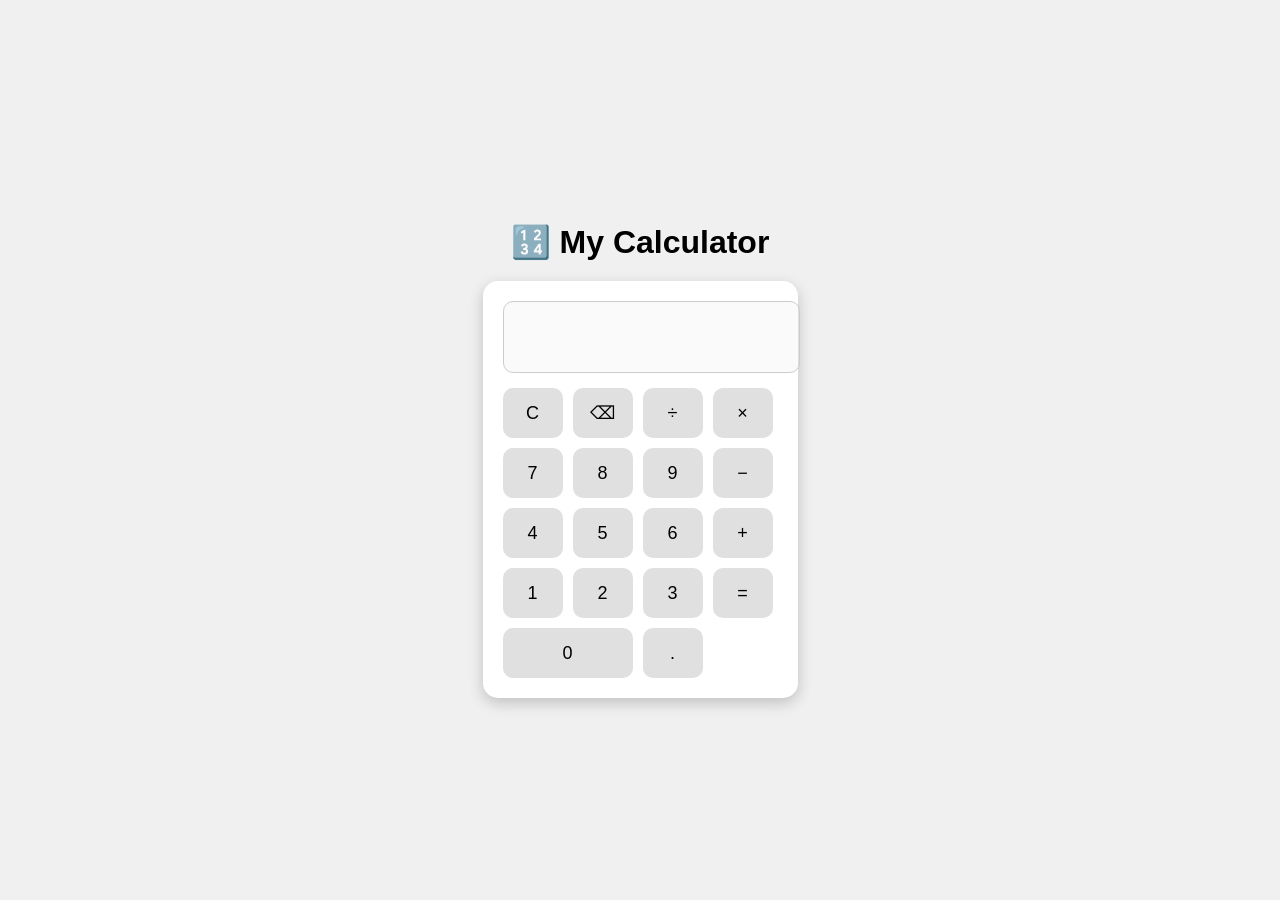
<file: Calculator App/index.html>
<!DOCTYPE html>
<html lang="en">
<head>
  <meta charset="UTF-8">
  <meta name="viewport" content="width=device-width, initial-scale=1.0">
  <title>Simple Calculator</title>
  <link rel="stylesheet" href="style.css">
</head>
<body>
  <h1>🔢 My Calculator</h1>
  <div class="calculator">
    <input type="text" id="display" disabled>
    <div class="buttons">
      <button onclick="clearDisplay()">C</button>
      <button onclick="deleteChar()">⌫</button>
      <button onclick="appendChar('/')">÷</button>
      <button onclick="appendChar('*')">×</button>

      <button onclick="appendChar('7')">7</button>
      <button onclick="appendChar('8')">8</button>
      <button onclick="appendChar('9')">9</button>
      <button onclick="appendChar('-')">−</button>

      <button onclick="appendChar('4')">4</button>
      <button onclick="appendChar('5')">5</button>
      <button onclick="appendChar('6')">6</button>
      <button onclick="appendChar('+')">+</button>

      <button onclick="appendChar('1')">1</button>
      <button onclick="appendChar('2')">2</button>
      <button onclick="appendChar('3')">3</button>
      <button onclick="calculate()">=</button>

      <button onclick="appendChar('0')" class="zero">0</button>
      <button onclick="appendChar('.')">.</button>
    </div>
  </div>
  <script src="script.js"></script>
</body>
</html>
</file>
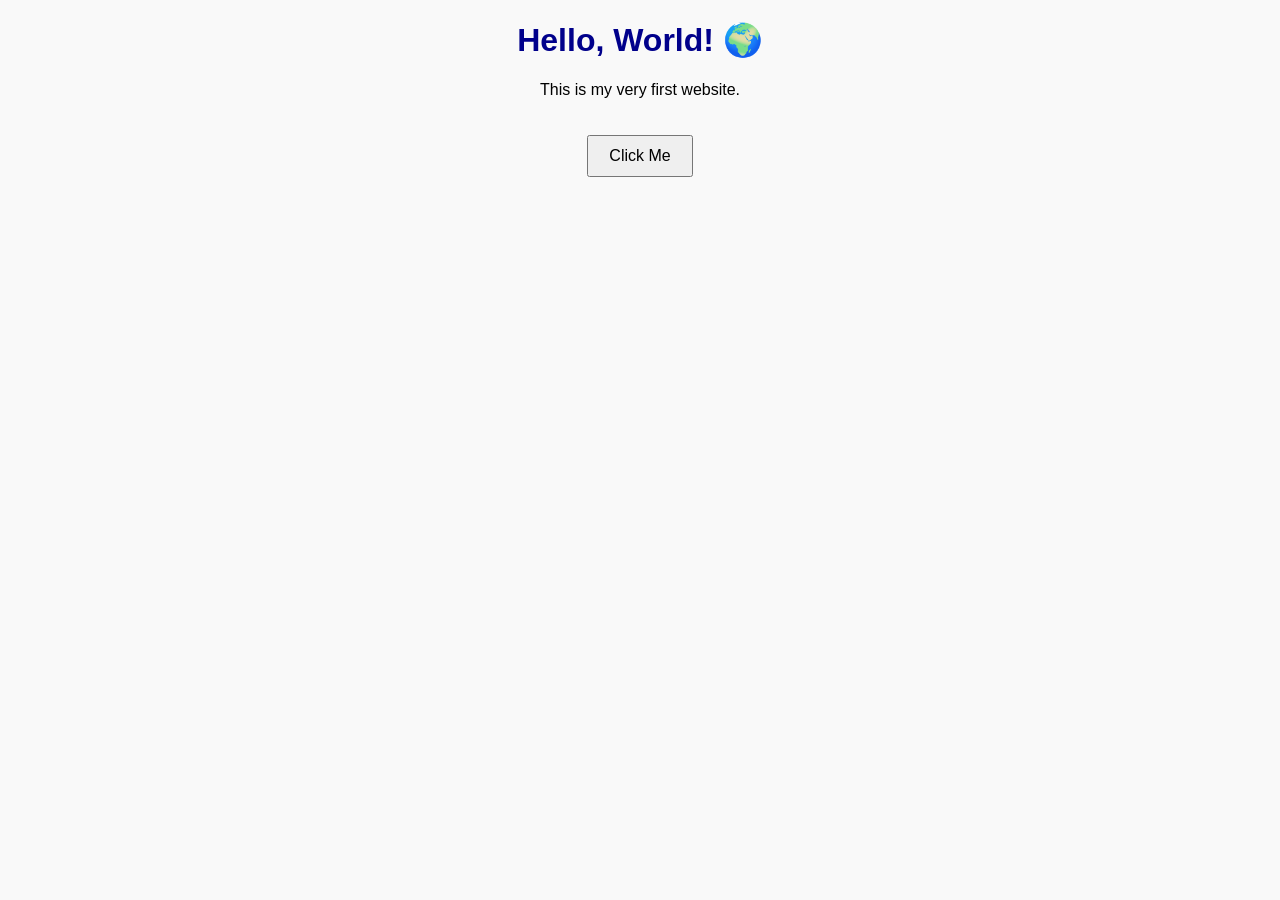
<file: MyFirstWebsite/index.html>
<!DOCTYPE html>
<html>
<head>
  <title>My First Website</title>
  <style>
    body {
      font-family: Arial, sans-serif;
      text-align: center;
      background-color: #f9f9f9;
    }
    h1 {
      color: darkblue;
    }
    button {
      padding: 10px 20px;
      font-size: 16px;
      margin-top: 20px;
      cursor: pointer;
    }
  </style>
</head>
<body>
  <h1>Hello, World! 🌍</h1>
  <p>This is my very first website.</p>
  <button onclick="sayHello()">Click Me</button>

  <script>
    function sayHello() {
      alert("You clicked the button! 🚀");
    }
  </script>
</body>
</html>
</file>
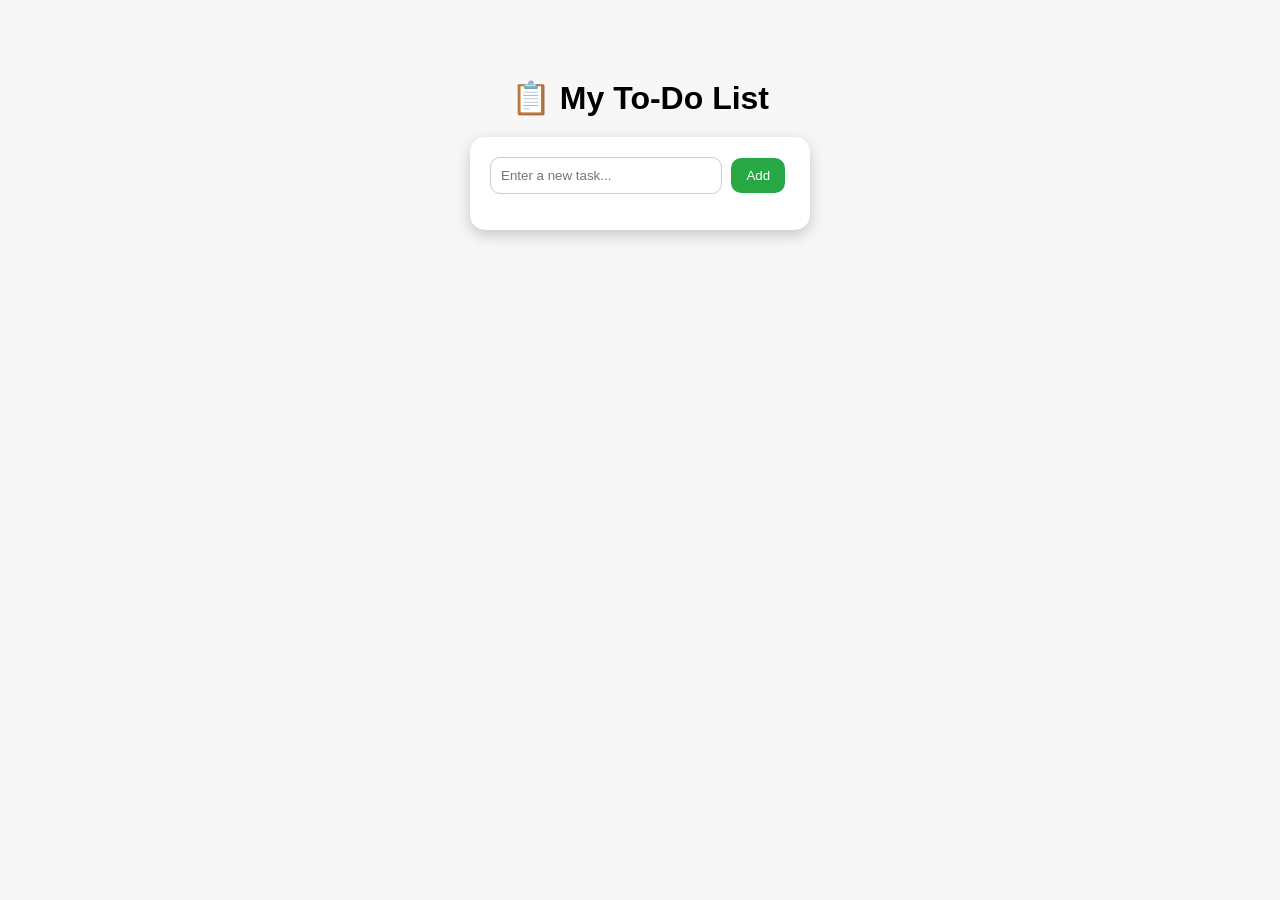
<file: To-Do-List App1/index.html>
<!DOCTYPE html>
<html lang="en">
<head>
  <meta charset="UTF-8">
  <meta name="viewport" content="width=device-width, initial-scale=1.0">
  <title>To-Do List App</title>
  <link rel="stylesheet" href="style.css">
</head>
<body>
  <h1>📋 My To-Do List</h1>
  <div class="todo-container">
    <input type="text" id="taskInput" placeholder="Enter a new task...">
    <button onclick="addTask()">Add</button>
    <ul id="taskList"></ul>
  </div>
  <script src="script.js"></script>
</body>
</html>
</file>
<file: Calculator App/style.css>
body {
  font-family: Arial, sans-serif;
  background: #f0f0f0;
  display: flex;
  flex-direction: column;
  align-items: center;
  justify-content: center;
  height: 100vh;
  margin: 0;
}

h1 {
  margin-bottom: 20px;
}

.calculator {
  background: white;
  padding: 20px;
  border-radius: 15px;
  box-shadow: 0 5px 15px rgba(0,0,0,0.2);
}

#display {
  width: 100%;
  height: 50px;
  font-size: 20px;
  text-align: right;
  margin-bottom: 15px;
  padding: 10px;
  border-radius: 10px;
  border: 1px solid #ccc;
}

.buttons {
  display: grid;
  grid-template-columns: repeat(4, 60px);
  gap: 10px;
}

button {
  height: 50px;
  font-size: 18px;
  border: none;
  border-radius: 10px;
  cursor: pointer;
  background: #e0e0e0;
  transition: background 0.2s;
}

button:hover {
  background: #d0d0d0;
}

button.zero {
  grid-column: span 2;
}
</file>
<file: To-Do-List App1/style.css>
body {
  font-family: Arial, sans-serif;
  background: #f7f7f7;
  display: flex;
  flex-direction: column;
  align-items: center;
  padding: 50px;
}

h1 {
  margin-bottom: 20px;
}

.todo-container {
  background: white;
  padding: 20px;
  border-radius: 15px;
  box-shadow: 0 5px 15px rgba(0,0,0,0.2);
  width: 300px;
}

#taskInput {
  width: 70%;
  padding: 10px;
  border: 1px solid #ccc;
  border-radius: 10px;
}

button {
  padding: 10px 15px;
  margin-left: 5px;
  border: none;
  border-radius: 10px;
  background: #28a745;
  color: white;
  cursor: pointer;
}

button:hover {
  background: #218838;
}

ul {
  list-style-type: none;
  padding: 0;
  margin-top: 15px;
}

li {
  padding: 10px;
  margin-bottom: 10px;
  background: #f0f0f0;
  border-radius: 10px;
  display: flex;
  justify-content: space-between;
  align-items: center;
}

li button {
  background: red;
  padding: 5px 10px;
  border-radius: 5px;
}

li button:hover {
  background: darkred;
}
</file>
